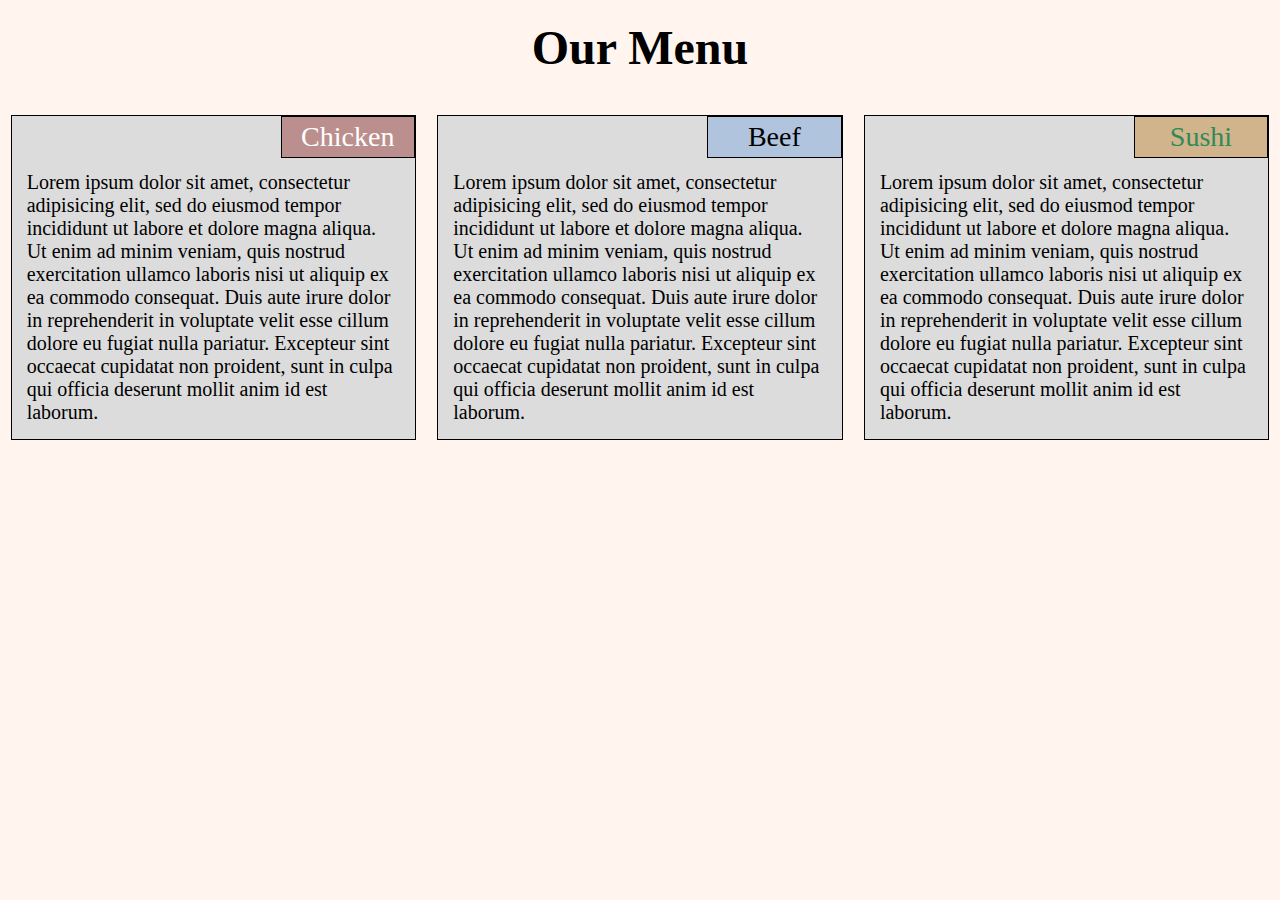
<file: module2-solution/index.html>
<!DOCTYPE html>
<html lang = "en">
<head>
	<meta charset = "UTF-8">
	<meta name = "viewport" content = "width=device-width initial-scale=1">
	<link rel = "stylesheet" href = "css\style.css">
	<title>module2-solution</title>
</head>
<body>
	<div class = "row"><h1>Our Menu</h1></div>
	<div class = "row">
		<section class = "col-lg-4 col-md-6 col-sm-12">
			<div><section class = "title1">Chicken</section>
			<section class = "text">Lorem ipsum dolor sit amet, consectetur adipisicing elit, sed do eiusmod
		tempor incididunt ut labore et dolore magna aliqua. Ut enim ad minim veniam,
		quis nostrud exercitation ullamco laboris nisi ut aliquip ex ea commodo
		consequat. Duis aute irure dolor in reprehenderit in voluptate velit esse
		cillum dolore eu fugiat nulla pariatur. Excepteur sint occaecat cupidatat non
		proident, sunt in culpa qui officia deserunt mollit anim id est laborum.</section></div>
		</section>
		<section class = "col-lg-4 col-md-6 col-sm-12">
			<div><section class = "title2">Beef</section>
			<section class = "text">Lorem ipsum dolor sit amet, consectetur adipisicing elit, sed do eiusmod
		tempor incididunt ut labore et dolore magna aliqua. Ut enim ad minim veniam,
		quis nostrud exercitation ullamco laboris nisi ut aliquip ex ea commodo
		consequat. Duis aute irure dolor in reprehenderit in voluptate velit esse
		cillum dolore eu fugiat nulla pariatur. Excepteur sint occaecat cupidatat non
		proident, sunt in culpa qui officia deserunt mollit anim id est laborum.</section></div>
		</section>
		<section class = "col-lg-4 col-md-12 col-sm-12">
			<div><section class = "title3">Sushi</section>
			<section class = "text">Lorem ipsum dolor sit amet, consectetur adipisicing elit, sed do eiusmod
		tempor incididunt ut labore et dolore magna aliqua. Ut enim ad minim veniam,
		quis nostrud exercitation ullamco laboris nisi ut aliquip ex ea commodo
		consequat. Duis aute irure dolor in reprehenderit in voluptate velit esse
		cillum dolore eu fugiat nulla pariatur. Excepteur sint occaecat cupidatat non
		proident, sunt in culpa qui officia deserunt mollit anim id est laborum.</section></div>
		</section>
	</div>

</body>
</html>
</file>
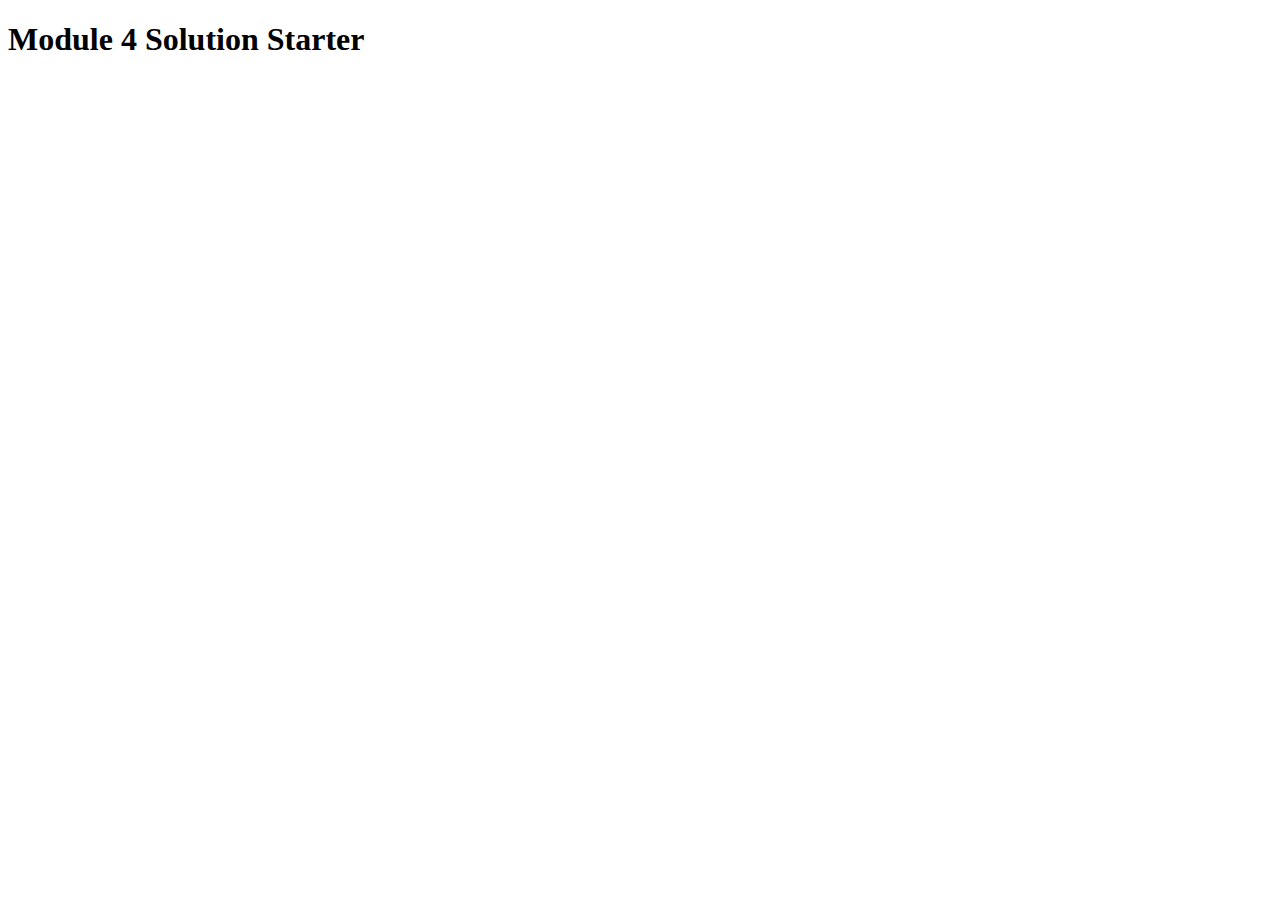
<file: module4-solution/index.html>
<!DOCTYPE html>
<html>
<head>
  <meta charset="utf-8">
  <title>Module 4 Solution Starter</title>
  <script>
    var names = []; // DO NOT REMOVE
  </script>
  <script src="SpeakHello.js"></script>
  <script src="SpeakGoodBye.js"></script>
  <script src="script.js"></script>
</head>
<body>
  <h1>Module 4 Solution Starter</h1>
</body>
</html>
</file>
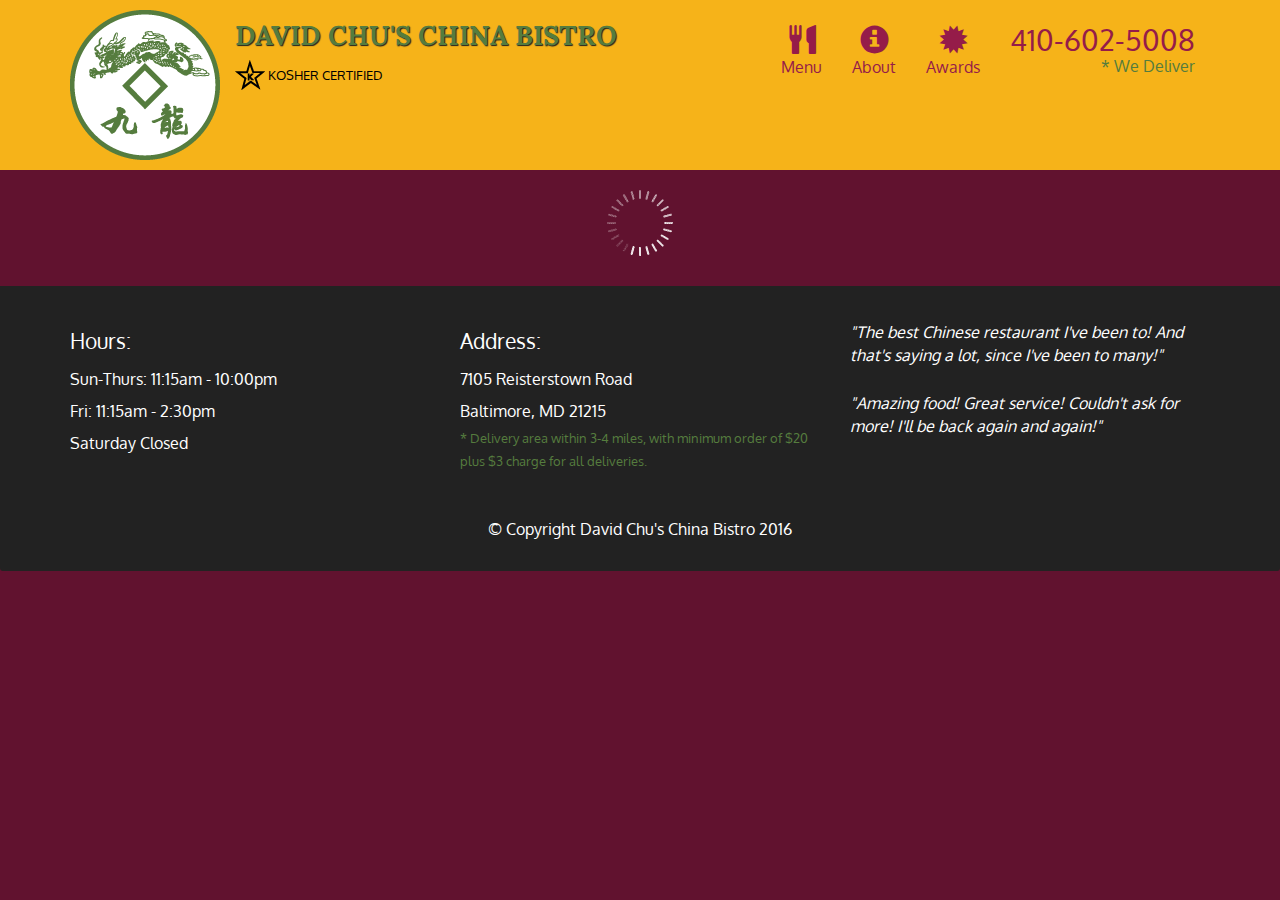
<file: module5-solution/index.html>
<!doctype html>
<html lang="en">
  <head>
    <meta charset="utf-8">
    <meta http-equiv="X-UA-Compatible" content="IE=edge">
    <meta name="viewport" content="width=device-width, initial-scale=1">
    <title>David Chu's China Bistro</title>
    <link rel="stylesheet" href="css/bootstrap.min.css">
    <link rel="stylesheet" href="css/styles.css">
    <link href='https://fonts.googleapis.com/css?family=Oxygen:400,300,700' rel='stylesheet' type='text/css'>
    <link href='https://fonts.googleapis.com/css?family=Lora' rel='stylesheet' type='text/css'>
  </head>
<body>
  <header>
    <nav id="header-nav" class="navbar navbar-default">
      <div class="container">
        <div class="navbar-header">
          <a href="index.html" class="pull-left visible-md visible-lg">
            <div id="logo-img" alt="Logo image"></div>
          </a>

          <div class="navbar-brand">
            <a href="index.html"><h1>David Chu's China Bistro</h1></a>
            <p>
              <img src="images/star-k-logo.png" alt="Kosher certification">
              <span>Kosher Certified</span>
            </p>
          </div>

          <button id="navbarToggle" type="button" class="navbar-toggle collapsed" data-toggle="collapse" data-target="#collapsable-nav" aria-expanded="false">
            <span class="sr-only">Toggle navigation</span>
            <span class="icon-bar"></span>
            <span class="icon-bar"></span>
            <span class="icon-bar"></span>
          </button>
        </div>
        
        <div id="collapsable-nav" class="collapse navbar-collapse">
           <ul id="nav-list" class="nav navbar-nav navbar-right">
            <li id="navHomeButton" class="visible-xs active">
              <a href="index.html">
                <span class="glyphicon glyphicon-home"></span> Home</a>
            </li>
            <li id="navMenuButton">
              <a href="#" onclick="$dc.loadMenuCategories();">
                <span class="glyphicon glyphicon-cutlery"></span><br class="hidden-xs"> Menu</a>
            </li>
            <li>
              <a href="#">
                <span class="glyphicon glyphicon-info-sign"></span><br class="hidden-xs"> About</a>
            </li>
            <li>
              <a href="#">
                <span class="glyphicon glyphicon-certificate"></span><br class="hidden-xs"> Awards</a>
            </li>
            <li id="phone" class="hidden-xs">
              <a href="tel:410-602-5008">
                <span>410-602-5008</span></a><div>* We Deliver</div>
            </li>
          </ul><!-- #nav-list -->
        </div><!-- .collapse .navbar-collapse -->
      </div><!-- .container -->
    </nav><!-- #header-nav -->
  </header>

  <div id="call-btn" class="visible-xs">
    <a class="btn" href="tel:410-602-5008">
    <span class="glyphicon glyphicon-earphone"></span>
    410-602-5008
    </a>
  </div>
  <div id="xs-deliver" class="text-center visible-xs">* We Deliver</div>

  <div id="main-content" class="container"></div>

  <footer class="panel-footer">
    <div class="container">
      <div class="row">
        <section id="hours" class="col-sm-4">
          <span>Hours:</span><br>
          Sun-Thurs: 11:15am - 10:00pm<br>
          Fri: 11:15am - 2:30pm<br>
          Saturday Closed
          <hr class="visible-xs">
        </section>
        <section id="address" class="col-sm-4">
          <span>Address:</span><br>
          7105 Reisterstown Road<br>
          Baltimore, MD 21215
          <p>* Delivery area within 3-4 miles, with minimum order of $20 plus $3 charge for all deliveries.</p>
          <hr class="visible-xs">
        </section>
        <section id="testimonials" class="col-sm-4">
          <p>"The best Chinese restaurant I've been to! And that's saying a lot, since I've been to many!"</p>
          <p>"Amazing food! Great service! Couldn't ask for more! I'll be back again and again!"</p>
        </section>
      </div>
      <div class="text-center">&copy; Copyright David Chu's China Bistro 2016</div>
    </div>
  </footer>

  <!-- jQuery (Bootstrap JS plugins depend on it) -->
  <script src="js/jquery-2.1.4.min.js"></script>
  <script src="js/bootstrap.min.js"></script>
  <script src="js/ajax-utils.js"></script>
  <script src="js/script.js"></script>
</body>
</html>
</file>
<file: module5-solution/css/styles.css>
body {
  font-size: 16px;
  color: #fff;
  background-color: #61122f;
  font-family: 'Oxygen', sans-serif;
}

/** HEADER **/
#header-nav {
  background-color: #f6b319;
  border-radius: 0;
  border: 0;
}

#logo-img {
  background: url('../images/restaurant-logo_large.png') no-repeat;
  width: 150px;
  height: 150px;
  margin: 10px 15px 10px 0;
}

.navbar-brand {
  padding-top: 25px;
}
.navbar-brand h1 { /* Restaurant name */
  font-family: 'Lora', serif;
  color: #557c3e;
  font-size: 1.5em;
  text-transform: uppercase;
  font-weight: bold;
  text-shadow: 1px 1px 1px #222;
  margin-top: 0;
  margin-bottom: 0;
  line-height: .75;
}
.navbar-brand a:hover, .navbar-brand a:focus {
  text-decoration: none;
}
.navbar-brand p { /* Kosher cert */
  color: #000;
  text-transform: uppercase;
  font-size: .7em;
  margin-top: 15px;
}
.navbar-brand p span { /* Star-K */
  vertical-align: middle;
}

#nav-list {
  margin-top: 10px;
}
#nav-list a {
  color: #951C49;
  text-align: center;
}
#nav-list a:hover {
  background: #E7E7E7;
}
#nav-list a span {
  font-size: 1.8em;
}

#phone {
  margin-top: 5px;
}
#phone a { /* Phone number */
  text-align: right;
  padding-bottom: 0;
}
#phone div { /* We Deliver */
  color: #557c3e;
  text-align: right;
  padding-right: 15px;
}

.navbar-header button.navbar-toggle, .navbar-header .icon-bar {
  border: 1px solid #61122f;
}
.navbar-header button.navbar-toggle {
  clear: both;
  margin-top: -30px;
}
/* END HEADER */

/* FOOTER */
.panel-footer {
  margin-top: 30px;
  padding-top: 35px;
  padding-bottom: 30px;
  background-color: #222;
  border-top: 0;
}
.panel-footer div.row {
  margin-bottom: 35px;
}
#hours, #address {
  line-height: 2;
}
#hours > span, #address > span {
  font-size: 1.3em;
}
#address p {
  color: #557c3e;
  font-size: .8em;
  line-height: 1.8;
}
#testimonials {
  font-style: italic;
}
#testimonials p:nth-child(2) {
  margin-top: 25px;
}
/* END FOOTER */



/* HOME PAGE */
.container .jumbotron {
  box-shadow: 0 0 50px #3F0C1F;
  border: 2px solid #3F0C1F;
}

#menu-tile, #specials-tile, #map-tile {
  height: 250px;
  width: 100%;
  margin-bottom: 15px;
  position: relative;
  border: 2px solid #3F0C1F;
  overflow: hidden;
}
#menu-tile:hover, #specials-tile:hover, #map-tile:hover {
  box-shadow: 0 1px 5px 1px #cccccc;
}
#menu-tile {
  background: url('../images/menu-tile.jpg') no-repeat;
  background-position: center;
}
#specials-tile {
  background: url('../images/specials-tile.jpg') no-repeat;
  background-position: center;
}
#menu-tile span, #specials-tile span, #map-tile span {
  position: absolute;
  bottom: 0;
  right: 0;
  width: 100%;
  text-align: center;
  font-size: 1.6em;
  text-transform: uppercase;
  background-color: #000;
  color: #fff;
  opacity: .8;
}
/* END HOME PAGE */

/* MENU CATEGORIES PAGE */
.category-tile { 
  position: relative;
  border: 2px solid #3F0C1F;
  overflow: hidden;
  width: 200px;
  height: 200px;
  margin: 0 auto 15px;
}
.category-tile span {
  position: absolute;
  bottom: 0;
  right: 0;
  width: 100%;
  text-align: center;
  font-size: 1.2em;
  text-transform: uppercase;
  background-color: #000;
  color: #fff;
  opacity: .8;
}
.category-tile:hover {
  box-shadow: 0 1px 5px 1px #cccccc;
}

#menu-categories-title + div {
  margin-bottom: 50px;
}
/* END MENU CATEGORIES PAGE */

/* SINGLE CATEGORY PAGE */
.menu-item-tile {
  margin-bottom: 25px;
}
.menu-item-tile hr {
  width: 80%;
}
.menu-item-tile .menu-item-price {
  font-size: 1.1em;
  text-align: right;
  margin-top: -15px;
  margin-right: -15px;
}
.menu-item-tile .menu-item-price span {
  font-size: .6em;
}
.menu-item-photo {
  position: relative;
  border: 2px solid #3F0C1F; 
  overflow: hidden;
  padding: 0;
  margin-right: -15px;
  margin-left: auto;
  margin-bottom: 20px;
  max-width: 250px;
}
.menu-item-photo div {
  position: absolute;
  bottom: 0;
  right: 0;
  width: 80px;
  background-color: #557c3e;
  text-align: center;
}
.menu-item-description {
  padding-right: 30px;
}
h3.menu-item-title {
  margin: 0 0 10px;
}
.menu-item-details {
  font-size: .9em;
  font-style: italic;
}
/* END SINGLE CATEGORY PAGE */


/********** Large devices only **********/
@media (min-width: 1200px) {
  .container .jumbotron {
    background: url('../images/jumbotron_1200.jpg') no-repeat;
    height: 675px;
  }
}

/********** Medium devices only **********/
@media (min-width: 992px) and (max-width: 1199px) {
  /* Header */
  #logo-img {
    background: url('../images/restaurant-logo_medium.png') no-repeat;
    width: 100px;
    height: 100px;
    margin: 5px 5px 5px 0;
  }
  /* End Header */

  /* Home Page */
  .container .jumbotron {
    background: url('../images/jumbotron_992.jpg') no-repeat;
    height: 558px;
  }
  /* End Home Page */
}

/********** Small devices only **********/
@media (min-width: 768px) and (max-width: 991px) {
  /* Home Page */
  .container .jumbotron {
    background: url('../images/jumbotron_768.jpg') no-repeat;
    height: 432px;
  }
  /* End Home Page */
}

/********** Extra small devices only **********/
@media (max-width: 767px) {
  /* Header */
  .navbar-brand {
    padding-top: 10px;
    height: 80px;
  }
  .navbar-brand h1 { /* Restaurant name */
    padding-top: 10px;
    font-size: 5vw; /* 1vw = 1% of viewport width */
  }
  .navbar-brand p { /* Kosher cert */
    font-size: .6em;
    margin-top: 12px;
  }
  .navbar-brand p img { /* Star-K */
    height: 20px;
  }

  #collapsable-nav a { /* Collapsed nav menu text */
    font-size: 1.2em;
  }
  #collapsable-nav a span { /* Collapsed nav menu glyph */
    font-size: 1em;
    margin-right: 5px;
  }

  #call-btn > a {
    font-size: 1.5em;
    display: block;
    margin: 0 20px;
    padding: 10px;
    border: 2px solid #fff;
    background-color: #f6b319;
    color: #951c49;
  }
  #xs-deliver {
    margin-top: 5px;
    font-size: .7em;
    letter-spacing: .1em;
    text-transform: uppercase;
  }
  /* End Header */

  /* Footer */
  .panel-footer section {
    margin-bottom: 30px;
    text-align: center;
  }
  .panel-footer section:nth-child(3) {
    margin-bottom: 0; /* margin already exists on the whole row */
  }
  .panel-footer section hr {
    width: 50%;
  }
  /* End Footer */

  /* Home Page */
  .container .jumbotron {
    margin-top: 30px;
    padding: 0;
  }
  #menu-tile, #specials-tile {
    width: 360px;
    margin: 0 auto 15px;
  }

  .menu-item-photo {
    margin-right: auto;
  }
  .menu-item-tile .menu-item-price {
    text-align: center;
  }
  .menu-item-description {
    text-align: center;;
  }
}


/********** Super extra small devices Only :-) (e.g., iPhone 4) **********/
@media (max-width: 479px) {
  /* Header */
  .navbar-brand h1 { /* Restaurant name */
    padding-top: 5px;
    font-size: 6vw;
  }
  /* End Header */
  
  /* Home page */
  #menu-tile, #specials-tile {
    width: 280px;
    margin: 0 auto 15px;
  }

  .col-xxs-12 {
    position: relative;
    min-height: 1px;
    padding-right: 15px;
    padding-left: 15px;
    float: left;
    width: 100%;
  }
}
</file>
